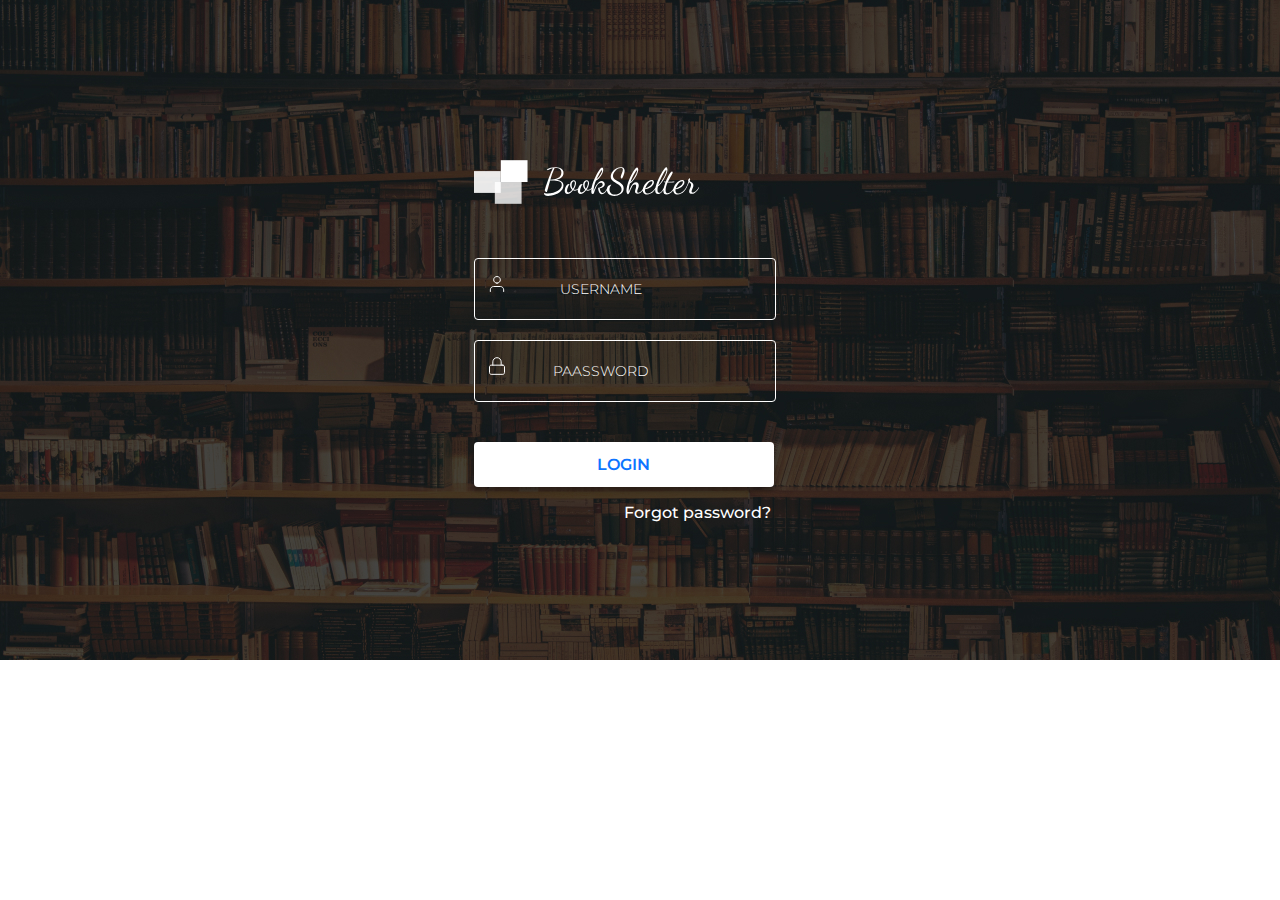
<file: index.html>
<!DOCTYPE html>
<html lang="en">
<head>
  <meta charset="UTF-8">
  <meta http-equiv="X-UA-Compatible" content="IE=edge">
  <meta name="viewport" content="width=device-width, initial-scale=1.0">
  <link href="https://fonts.googleapis.com/css2?family=DM+Sans:wght@400;500;700&family=DM+Serif+Display&family=Fraunces:opsz,wght@9..144,900&family=Lexend+Deca&family=Montserrat:wght@300;400;500&family=Noto+Sans+Anatolian+Hieroglyphs&family=Permanent+Marker&family=Poppins:wght@400;500&family=Public+Sans:wght@400;700;900&family=Roboto:wght@400;500;700;900&display=swap" rel="stylesheet">
  <link rel="stylesheet" href="./login.css">
  <title>Login Page</title>
</head>
<body>
<main class="main">
  <div class="container">
   <div class="wrapp">
    <div class="img-wrapper">
      <img class="logo" src="./images/login-logo.svg" alt="">
    </div>
  <form class="form">
    <div class="username-wrapper">
      <img class="user-logo" src="./images/user-logo.svg" alt="">
      <input class="username-input" type="text" placeholder="Username" required name="username">
    </div>

    <div class="password-wrapper">
      <img class="password-logo" src="./images/pasword-logo.svg" alt="">
      <input class="password-input" type="password" placeholder="Paassword" required name="password">
    </div>
    <div class="mistake">
      
    </div>

    <button class="btn" type="submit">Login</button>
    <p class="forget">Forgot password?</p>
  </form>


   </div>

  </div>
</main>
  <script src="./login.js"></script>
</body>
</html>
</file>
<file: login.css>
body{
    padding: 0;
    margin: 0;
    box-sizing: border-box;
}
.main{
    background-image: url(./images/login-bg.jpg);
    max-width: 1380px;
    width: 100%;
    height: 660px;
    background-repeat: no-repeat;
    background-position: center;
    background-size:cover ;
}
.container{
    margin-left: 37%;
    padding-top: 160px;
}
.logo{
    width: 226px;
    height: 44px;
}
.user-logo{
    width: 20px;
    height: 20px;
    padding-left: 12px;
}
.password-logo{
    width: 20px;
    height: 20px;
    padding-left: 12px;
}
.username-wrapper{
    width: 300px;
    height: 45px;
    border: 1px solid #FFFFFF;
    border-radius: 4px;
    padding-top: 15px;
    margin-top: 50px;
}
.username-input{
    background: transparent;
    border: none;
    outline: 0;
    color: white;
}
.username-input::placeholder{
    font-family: 'Montserrat';
    font-style: normal;
    font-weight: 300;
    font-size: 14px;
    line-height: 20px;
    text-align: center;
    text-transform: uppercase;
    color: #FFFFFF;
}
.password-wrapper{
    margin-top: 20px;
    width: 300px;
    height: 45px;
    border: 1px solid #FFFFFF;
    border-radius: 4px;
    padding-top: 15px;
    margin-bottom: 40px;
}
.password-input{
  background: transparent;
  border: none;
  outline: 0;
  color: white;
}
.password-input::placeholder{
    font-family: 'Montserrat';
    font-style: normal;
    font-weight: 300;
    font-size: 14px;
    line-height: 20px;
    text-align: center;
    text-transform: uppercase;
    color: #FFFFFF;
}
.btn{
    width: 300px;
    height: 45px;
    background: #FFFFFF;
    box-shadow: 0px 4px 4px rgba(0, 0, 0, 0.3);
    border-radius: 4px;
    border: none;
    font-family: 'Montserrat';
    font-style: normal;
    font-weight: 600;
    font-size: 16px;
    line-height: 20px;
    text-align: center;
    text-transform: uppercase;
    color: #0D75FF;
}
.forget{
    font-family: 'Montserrat';
    font-style: normal;
    font-weight: 500;
    font-size: 16px;
    line-height: 20px;
    color: #FFFFFF;
    margin-left: 150px;
}
.mistake-desc{
    color: white;
    margin-top: -20px;
    font-size: 16px;
}
</file>
